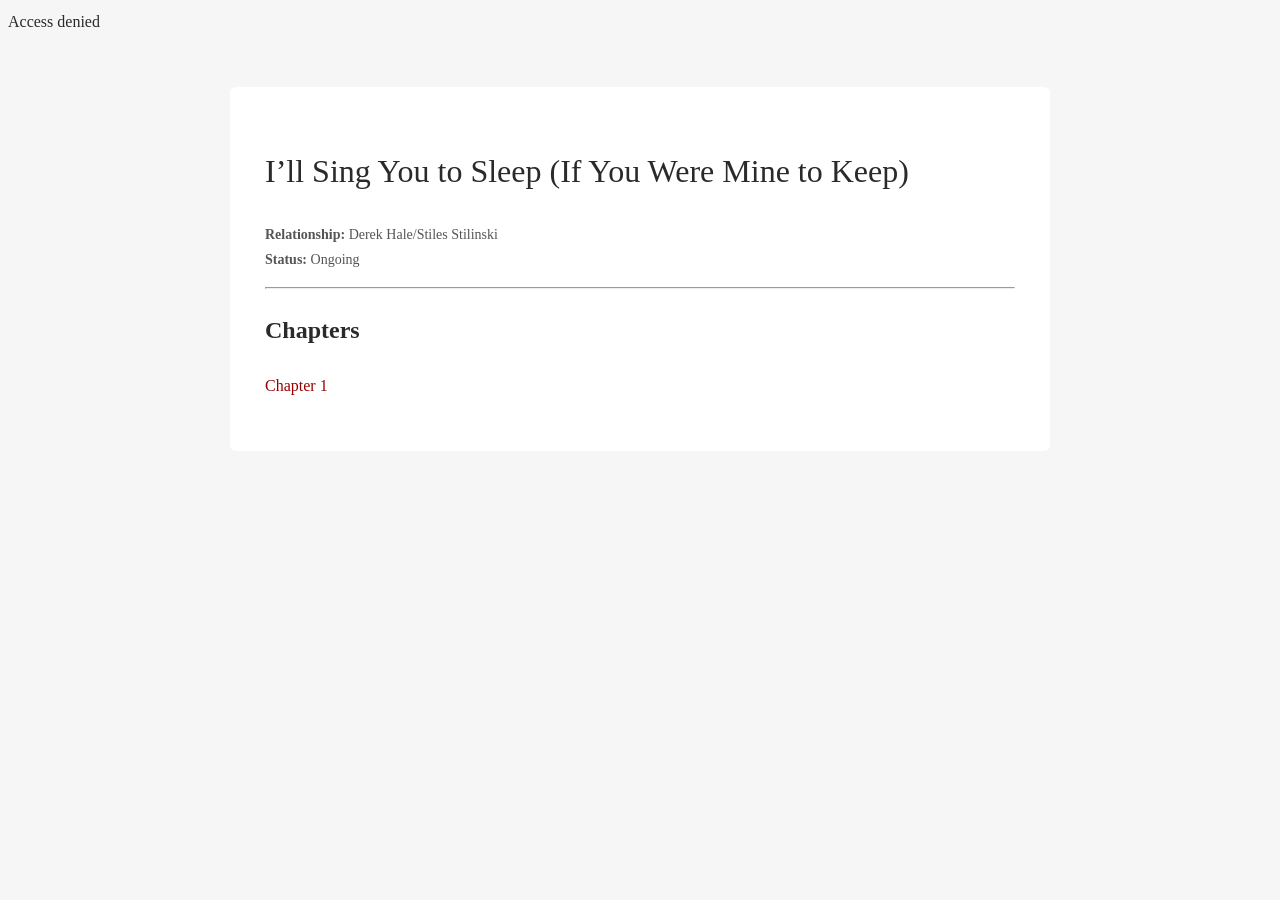
<file: index.html>
<!DOCTYPE html>
<html>
<head>
  <title>Babysterek Archive</title>
  <link rel="stylesheet" href="style.css">
  <meta name="robots" content="noindex, nofollow">
</head>
<body>

<script>
var password = "hale";
var user = prompt("Enter password:");
if (user !== password) {
  document.body.innerHTML = "Access denied";
}
</script>

<div class="container">

<h1>I’ll Sing You to Sleep (If You Were Mine to Keep)</h1>

<p class="meta">
<b>Relationship:</b> Derek Hale/Stiles Stilinski<br>
<b>Status:</b> Ongoing<br>
</p>

<hr>

<h2>Chapters</h2>

<ul class="chapters">
  <li><a href="chapter1.html">Chapter 1</a></li>
</ul>

</div>

</body>
</html>
</file>
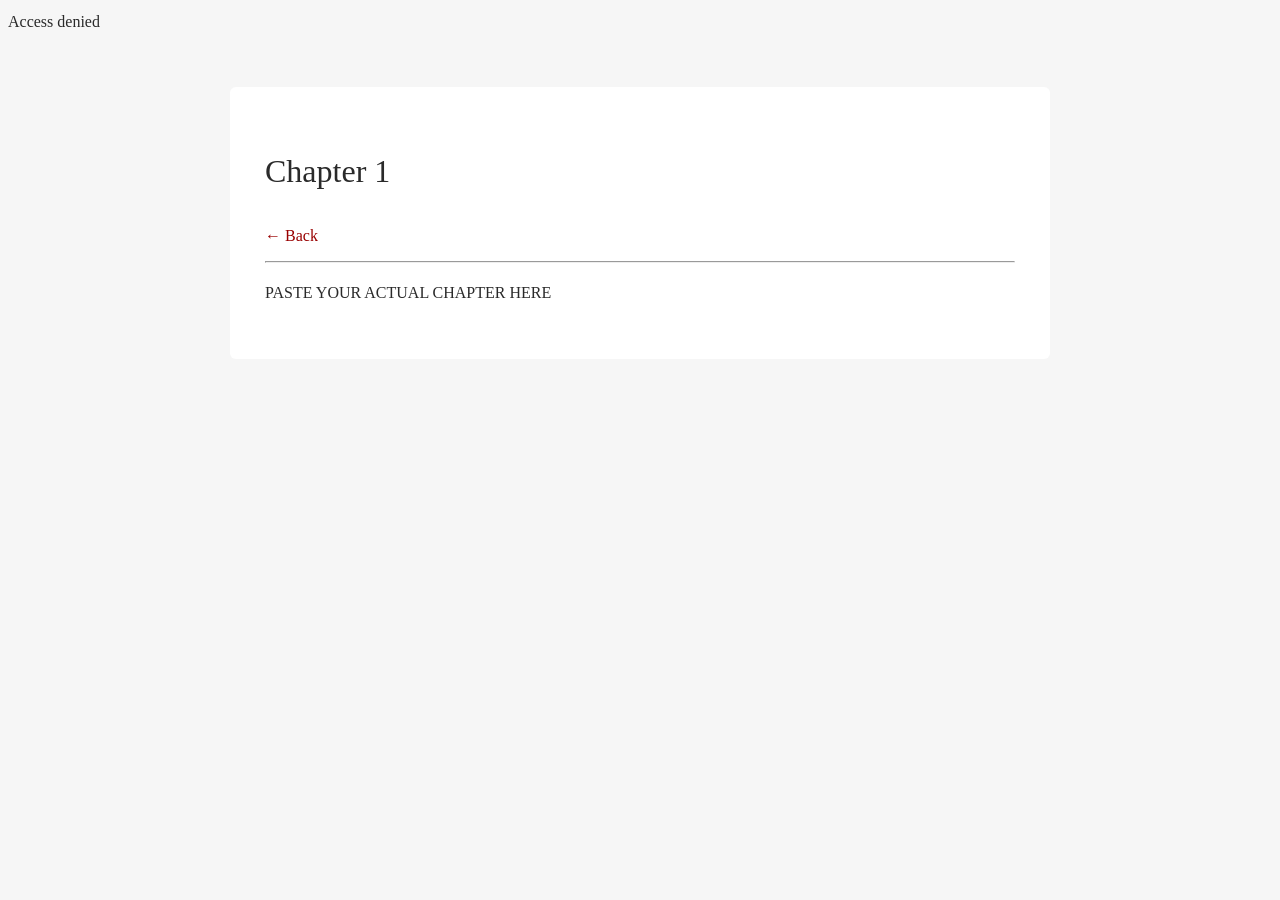
<file: chapter1.html>
<!DOCTYPE html>
<html>
<head>
  <title>Chapter 1</title>
  <link rel="stylesheet" href="style.css">
  <meta name="robots" content="noindex, nofollow">
</head>
<body>

<script>
var password = "hale";
var user = prompt("Enter password:");
if (user !== password) {
  document.body.innerHTML = "Access denied";
}
</script>

<div class="container">

<h1>Chapter 1</h1>

<div class="nav">
  <a href="index.html">← Back</a>
</div>

<hr>

<p>PASTE YOUR ACTUAL CHAPTER HERE</p>

<div id="comments"></div>

</div>

</body>
</html>
</file>
<file: style.css>
body {
  background: #f6f6f6;
  font-family: Georgia, serif;
  line-height: 1.8;
  color: #2a2a2a;
}

.container {
  max-width: 750px;
  margin: 50px auto;
  background: white;
  padding: 35px;
  border-radius: 6px;
}

h1 {
  font-weight: normal;
}

.meta {
  font-size: 14px;
  color: #555;
}

.chapters {
  list-style: none;
  padding: 0;
}

.chapters li {
  margin: 8px 0;
}

a {
  color: #990000;
  text-decoration: none;
}

a:hover {
  text-decoration: underline;
}

.nav {
  display: flex;
  justify-content: space-between;
  margin-bottom: 10px;
}
</file>
